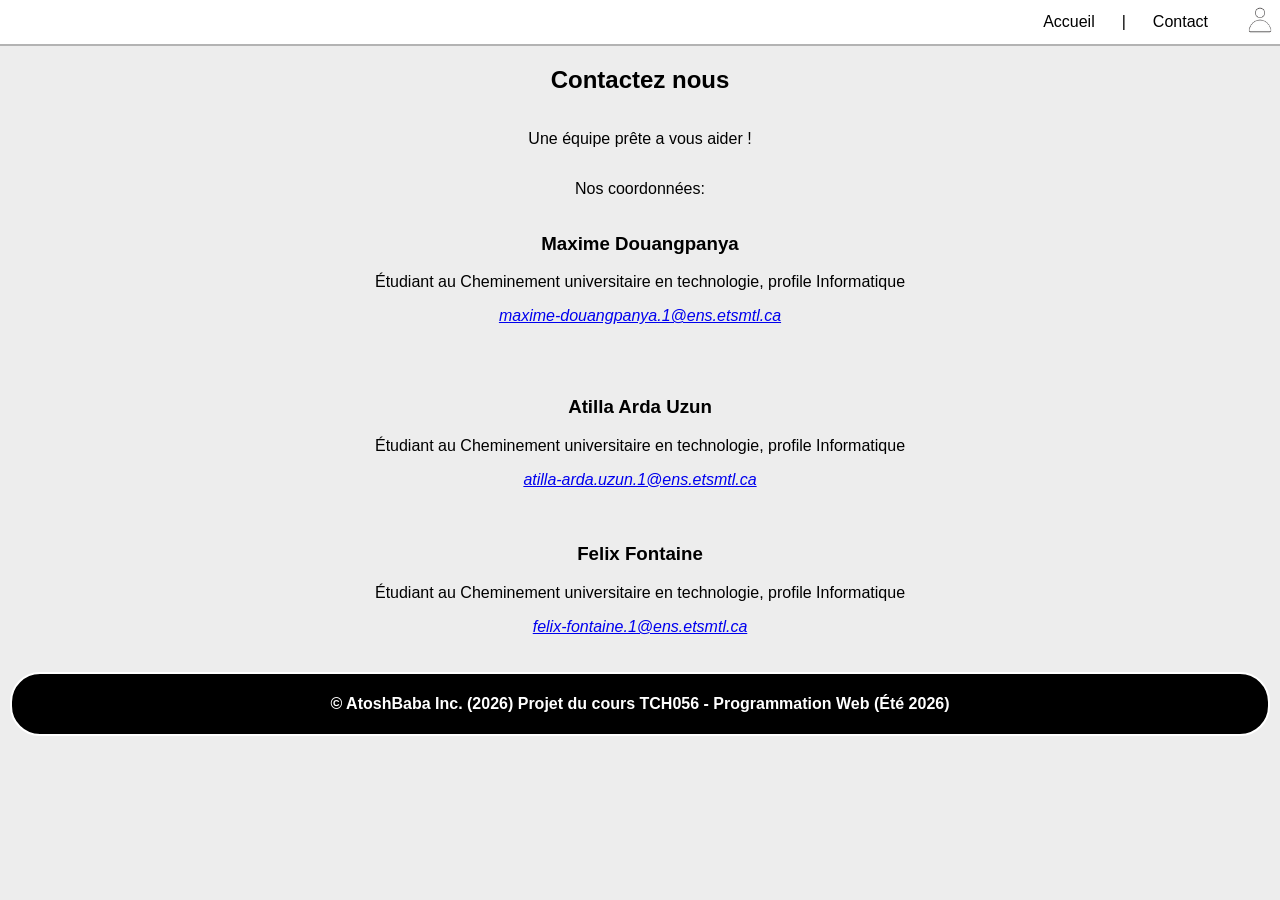
<file: contact.html>
<!DOCTYPE html>
<html>
    <!--Lien au fichier CSS-->
     <link rel="stylesheet" href="contact.css">
     <link rel="stylesheet" href="template.css">

<!-- Ce document vas etre le document d'acceuil-->
 <!--HEADER-->
 <head>
    <title>Pro-ject</title>
    <meta charset="UTF-8">
 </head>

 <!--BODY-->
 <body>
     <!-- Barre de navigation -->
    <header>
        <nav class="navbar-split">
            <!-- Boîte de gauche: liens réguliers -->
            <div class="navbar-left">
                <a href="index.html">Accueil</a> |
                <a href="contact.html">Contact</a>
            </div>
            
            <!-- Boîte de droite: image + dropdown -->
            <div class="navbar-right">
                <div class="dropdown">
                    <img src="./images_projet/account.png" alt="Menu utilisateur" class="dropdown-img">
                    <div class="dropdown-menu">
                        <a href="login.html">Connexion</a>
                        <a href="inscription.html">Création de compte</a>
                    </div>
                </div>
            </div>
        </nav>
    </header>
    <hr id="head">
        <h2>Contactez nous</h2>
        <p>Une équipe prête a vous aider !</p>

        <p>Nos coordonnées:</p>
         <div class="row">
        <div class="column">
            <div class="content">
                
                    <h3>Maxime Douangpanya</h3>
                    <p>Étudiant au Cheminement universitaire en technologie, profile Informatique</p>
                <address>
                    <p><a href="mailto:maxime-douangpanya.1@ens.etsmtl.ca">maxime-douangpanya.1@ens.etsmtl.ca</a>
                </address>    
                <br><br>
            </div>
        </div>
     </div>
     <div class="row">
        <div class="column">
            <div class="content">
                
                    <h3>Atilla Arda Uzun</h3>
                    <p>Étudiant au Cheminement universitaire en technologie, profile Informatique</p>
                <address>
                    <a href="mailto:atilla-arda.uzun.1@ens.etsmtl.ca">atilla-arda.uzun.1@ens.etsmtl.ca</a>
               </address>
                <br><br>
            </div>
        </div>
     </div>
     <div class="row">
        <div class="column">
            <div class="content">
                
                    <h3>Felix Fontaine</h3>
                    <p>Étudiant au Cheminement universitaire en technologie, profile Informatique</p>
                <address>
                    <a href="mailto:felix-fontaine.1@ens.etsmtl.ca>">felix-fontaine.1@ens.etsmtl.ca</a>
                </address>
                <br><br>
            </div>
        </div>
     </div>
             
               
    <footer>
        <p>© AtoshBaba Inc. (2026) Projet du cours TCH056 - Programmation Web (Été 2026)</p>
    </footer>
</body>
</html>
</file>
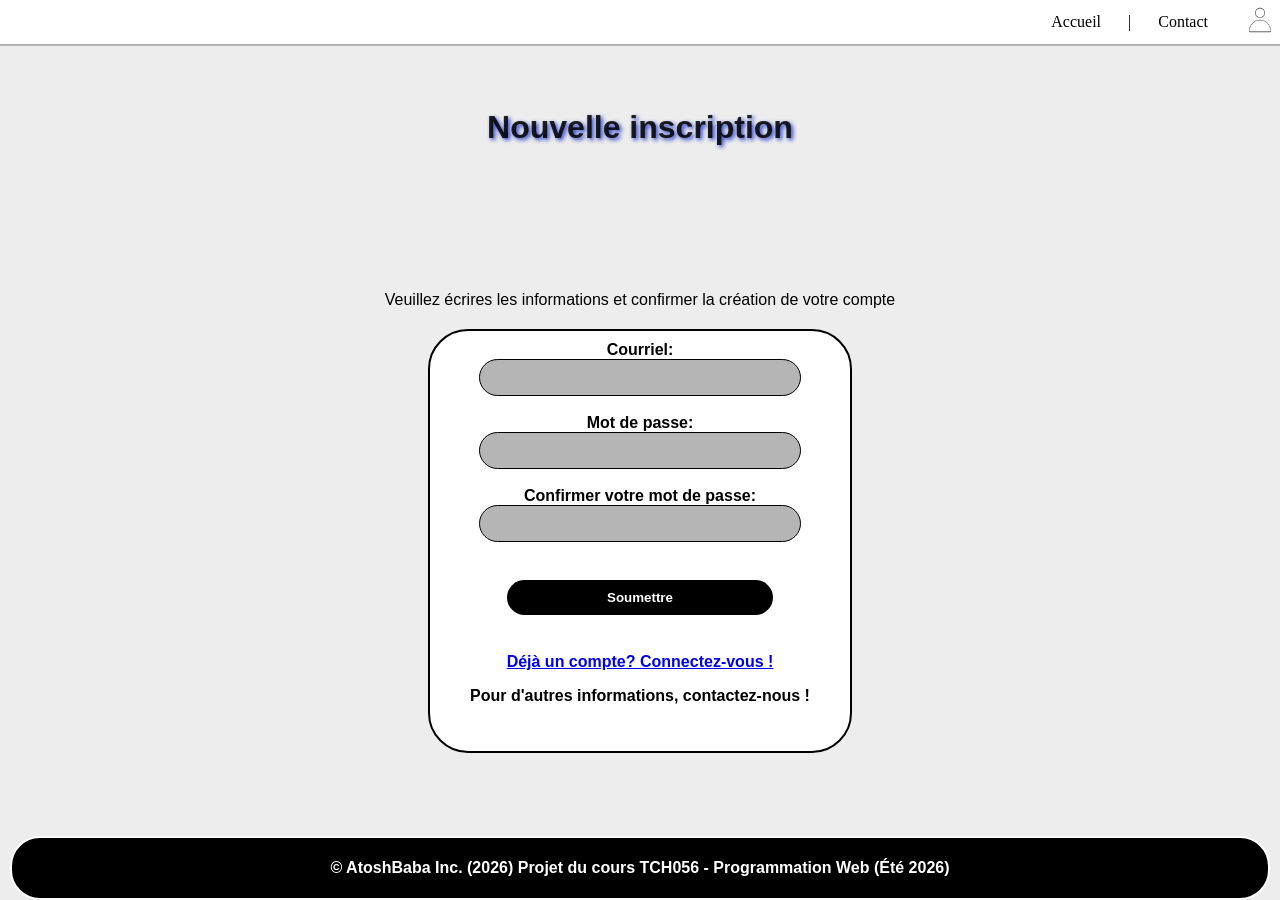
<file: inscription.html>
<!DOCTYPE html>
<html>
<!-- La page pour ce crée un compte -->
 <!--HEADER-->
 <head>
    <title>Pro-ject: Compte</title>
        <meta charset="UTF-8">
        <link rel="stylesheet" href="template.css">
        <link rel="stylesheet" href="inscription.css">
 </head>

 <!--BODY-->
 <body>
    
    <!-- Barre de navigation -->
    <header>
        <nav class="navbar-split">
            <!-- Boîte de gauche: liens réguliers -->
            <div class="navbar-left">
                <a href="index.html">Accueil</a> |
                <a href="contact.html">Contact</a>
            </div>
            
            <!-- Boîte de droite: image + dropdown -->
            <div class="navbar-right">
                <div class="dropdown">
                    <img src="./images_projet/account.png" alt="Menu utilisateur" class="dropdown-img">
                    <div class="dropdown-menu">
                        <a href="login.html">Connexion</a>
                        <a href="inscription.html">Création de compte</a>
                    </div>
                </div>
            </div>
        </nav>
    </header>
    <hr id="head">
        <h1> Nouvelle inscription</h1>

    <!--Création du compte -->
  <main>
    <div class="text">
    <p>Veuillez écrires les informations et confirmer la création de votre compte</p>
    </div>
    <div class="Connexion">
        <form action="inscription.php" method="post" enctype="application/x-www-form-urlencoded">
            <label for="email"> Courriel:</label><br>
            <input type="email" id="email" name="email" required><br><br>

            <label for="password"> Mot de passe: </label>
            <input type="password" id="password" name="password" required><br><br>

            <label for="mdp_confirm"> Confirmer votre mot de passe: </label>
            <input type="password" id="mdp_confirm" name="mdp_confirm" required><br><br>
            <input type="submit" id="submit" value="Soumettre" action="inscription.php"><br><br>
             <a href="login.html">Déjà un compte? Connectez-vous !</a>
        <p> Pour d'autres informations, contactez-nous !</p>
        </form>
    </div>
      
     </main>
 
 <!--FOOTER-->

     <footer>
          <p>© AtoshBaba Inc. (2026) Projet du cours TCH056 - Programmation Web (Été 2026)</p>
    </footer>
    <script src="validation.js"></script>
</body>
</html>
</file>
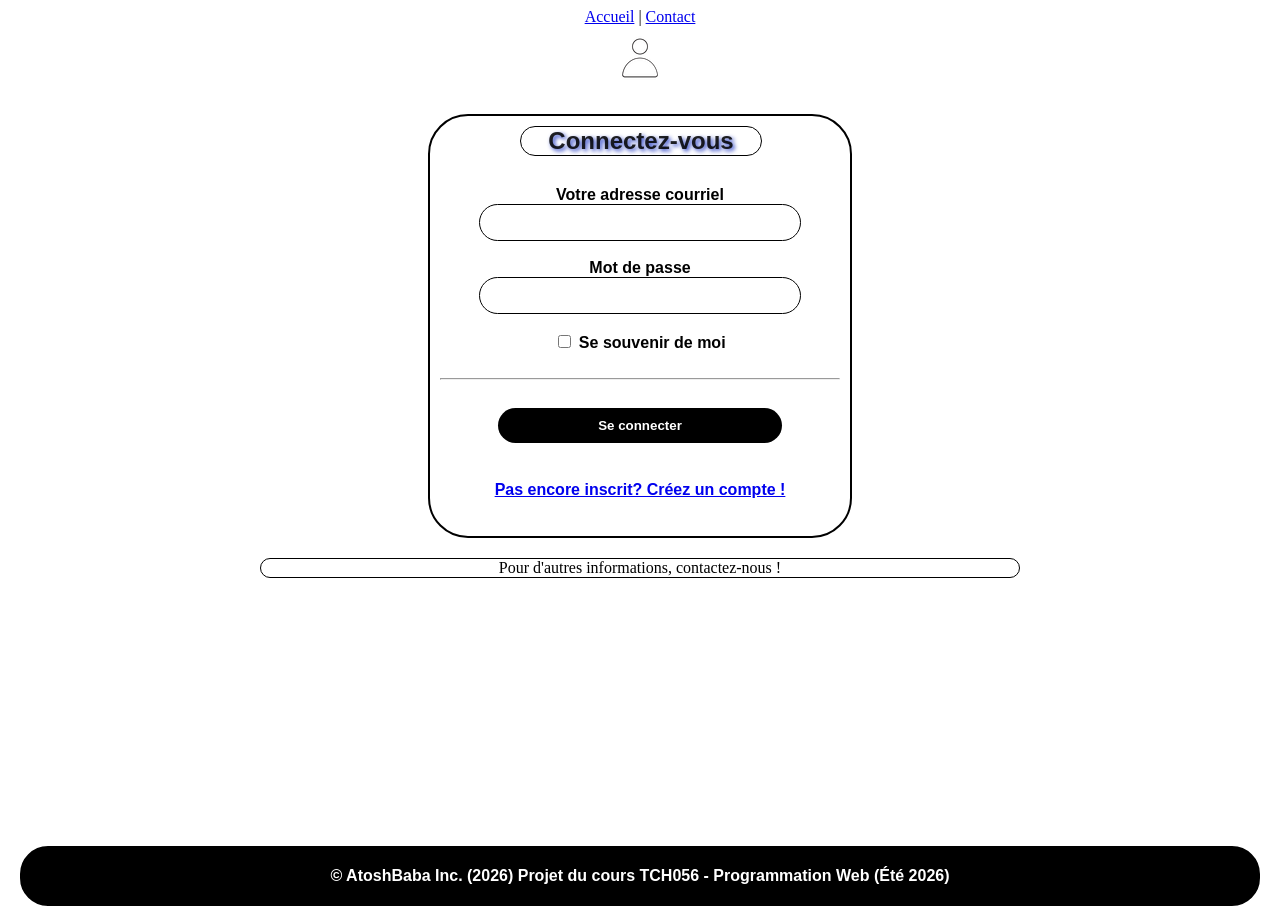
<file: login.html>
<!DOCTYPE html>
<html>
<head>
    <meta charset="UTF-8">
    <title>PRO-JECT : Connection</title>
    <link rel="stylesheet" href="login.css">
</head>
<body>
        
    
    <!-- Barre de navigation -->
    <header>
        <nav class="navbar-split">
            <!-- Boîte de gauche: liens réguliers -->
            <div class="navbar-left">
                <a href="index.html">Accueil</a> |
                <a href="contact.html">Contact</a>
            </div>
            
            <!-- Boîte de droite: image + dropdown -->
            <div class="navbar-right">
                <div class="dropdown">
                    <img src="./images_projet/account.png" alt="Menu utilisateur" class="dropdown-img">
                </div>
            </div>
        </nav>
    </header>
    <div class="Connexion">
        <h2>Connectez-vous</h2>
        <form action="/login" method="post">
            <label for="email">Votre adresse courriel</label><br>
            <input type="email" id="email" name="email" required><br><br>
            <label for="password">Mot de passe</label><br>
            <input type="password" id="password" name="password" required><br><br>
        <input type="checkbox" id="remember" name="remember"> Se souvenir de moi <moi></moi><br><br><hr>
        <input type="submit" id="submit" value="Se connecter"><br><br>
        <a id="inscrire" href="inscription.html">Pas encore inscrit? Créez un compte !</a>
        
    </form>
    </div>
        <p id="inform"> Pour d'autres informations, contactez-nous !</p>
            <footer>
                <p>© AtoshBaba Inc. (2026) Projet du cours TCH056 - Programmation Web (Été 2026)</p>
            </footer>
    <script scr="validation.js"></script>
</body>
</html>
</file>
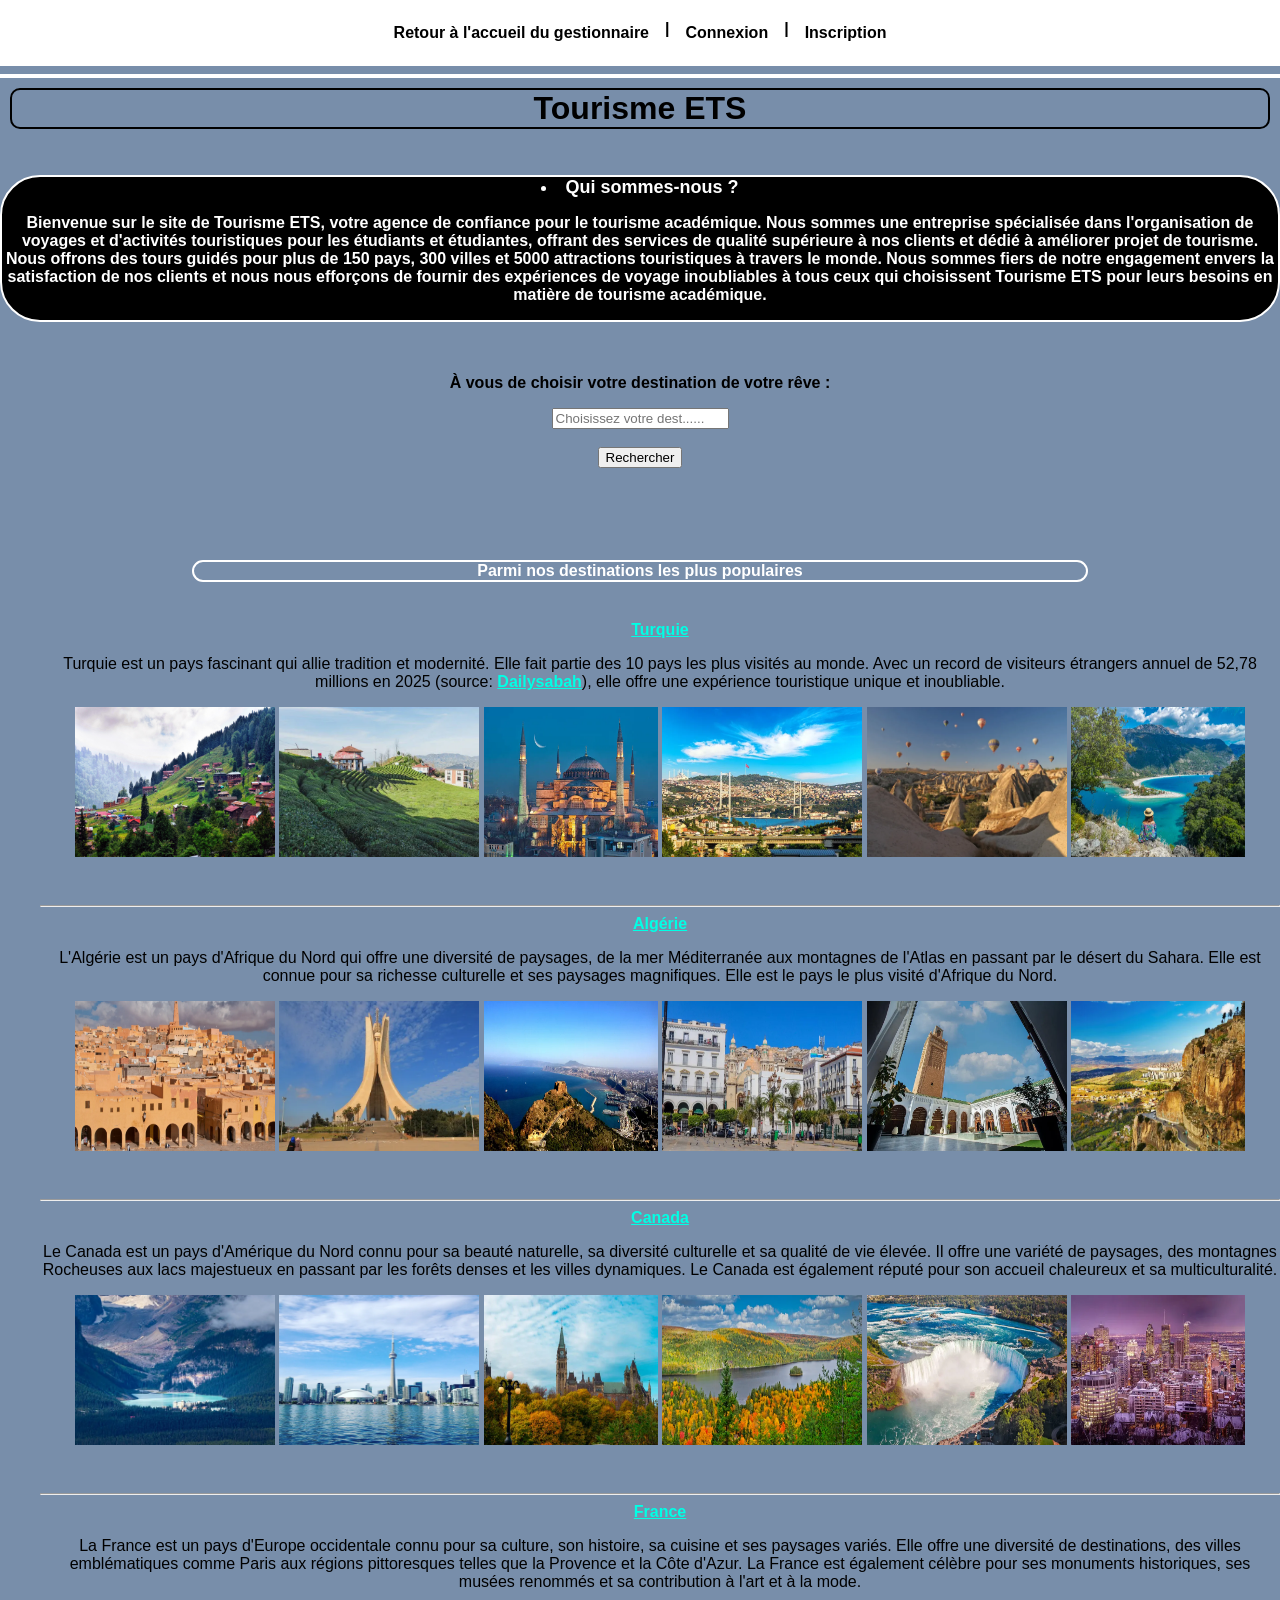
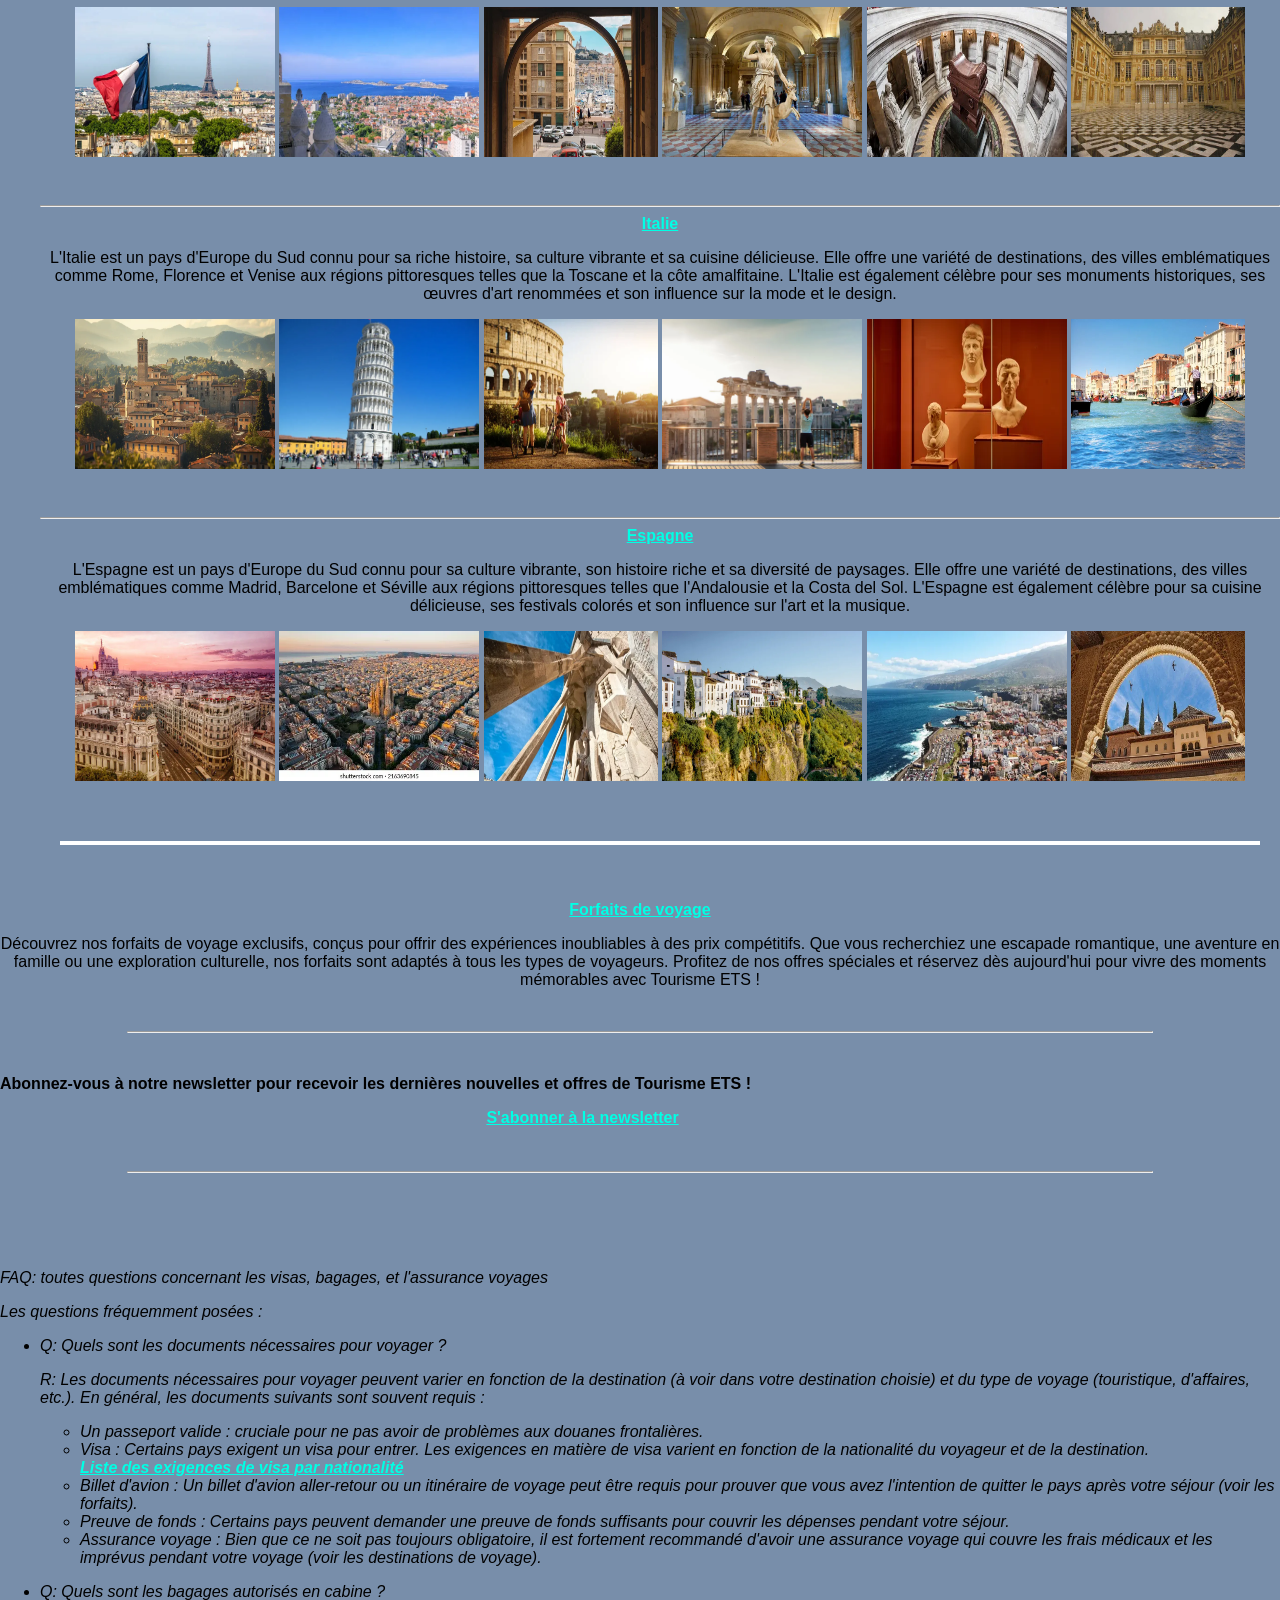
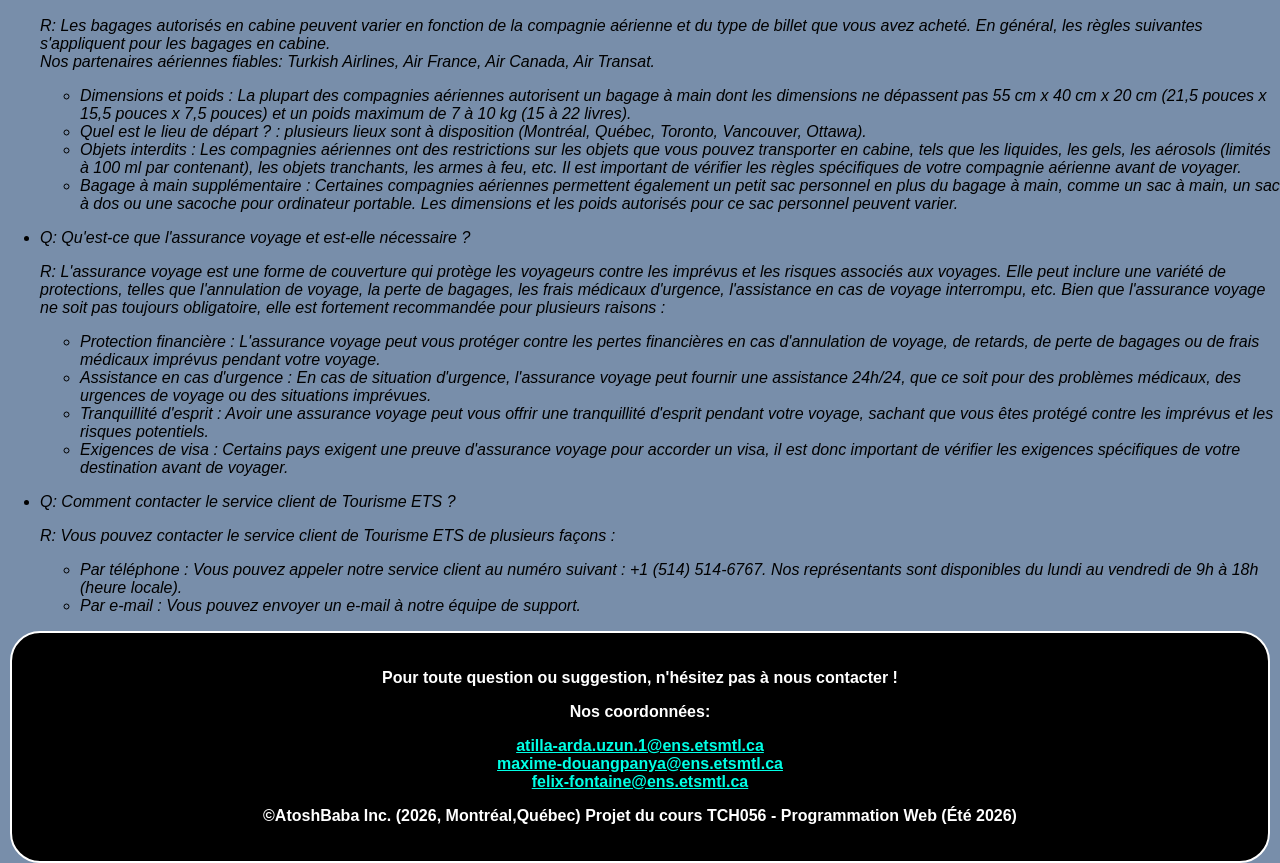
<file: projetTourisme.html>
<!DOCTYPE html>
<html>
<head>
    <title>tourismeets</title>
        <meta charset="UTF-8">
        <meta name="viewport" content="width=device-width, initial-scale=1.0">
        <link rel="stylesheet" href="styleprojetTourisme.css">
</head>
<body>
    <header>
        <nav>
        <a href="index.html">Retour à l'accueil du gestionnaire</a> |
        <a href="login.html">Connexion</a> |
        <a href="inscription.html">Inscription</a>
        </nav>
    </header>
    <hr id="head">


    <main>
        
                <h1>Tourisme ETS</h1>      
                <br><br> 
        <div class="presentation">
        <li id="presenter">Qui sommes-nous ?</li>
        <p>Bienvenue sur le site de Tourisme ETS, votre agence de confiance pour le tourisme académique.
        Nous sommes une entreprise spécialisée dans l'organisation de voyages et d'activités touristiques pour les étudiants et étudiantes, offrant des services de qualité supérieure à nos clients et dédié à améliorer  projet de tourisme. Nous offrons des tours guidés pour plus de 150 pays, 300 villes et 5000 attractions touristiques à travers le monde. Nous sommes fiers de notre engagement envers la satisfaction de nos clients et nous nous efforçons de fournir des expériences de voyage inoubliables à tous ceux qui choisissent Tourisme ETS pour leurs besoins en matière de tourisme académique. </p>
        </div>
        <br><br>
        

    <!-- Barre de recherche pour les destinations-->
    <div class="search" id="recherche">
    <p id="choix">À vous de choisir votre destination de votre rêve :</p>
    <input type="text" id="myInput" onkeyup="myFunction()" placeholder="Choisissez votre dest......" title="Type in a name"method="get"><br><br>
    <input type="submit" value="Rechercher" method="get" id="recherchee"><br><br><br><br>
    </div>
        
    <p id="popdestination">Parmi nos destinations les plus populaires</p>


    <!-- Les destinations les plus populaires (certains fictifs et d'autres réels)-->
    
    <menu>
        <!-- La Turquie-->
        <div class="pays">
        <a href="https://goturkiye.com/fr-fr">Turquie</a>
        <p>Turquie est un pays fascinant qui allie tradition et modernité. Elle fait partie des 10 pays les plus visités au monde.
             Avec un record de visiteurs étrangers annuel de 52,78 millions en 2025 (source: <a href="https://www.dailysabah.com/business/tourism/turkiye-tops-2025-tourism-revenue-target-foreign-arrivals-hit-record">Dailysabah</a>), elle offre une expérience touristique unique et inoubliable.</p>
        <img src="./images_projet/blackSeaRegion.jpg" alt="Image de la Turquie" width="200" height="150">
        <img src="./images_projet/teafields.jpg" alt="Image de la Turquie" width="200" height="150">
        <img src="./images_projet/ayasofya.jpg" alt="Image de la Turquie" width="174" height="150">
        <img src="./images_projet/bosphorus.jpg" alt="Image de la Turquie" width="200" height="150">
        <img src="./images_projet/92979.webp" alt="Image de la Turquie" width="200" height="150">
        <img src="./images_projet/fethiye.jpg" alt="Image de la Turquie" width="174" height="150">
        </div><br><br>
        <hr>
            

         <!-- L'Algérie-->
        <div class="pays">
        <a href="https://www.algerie.com/">Algérie</a>
        <p>L'Algérie est un pays d'Afrique du Nord qui offre une diversité de paysages, de la mer Méditerranée aux montagnes de l'Atlas en passant par le désert du Sahara. Elle est connue pour sa richesse culturelle et ses paysages magnifiques. Elle est le pays le plus visité d'Afrique du Nord. </p>
        <img src="./images_projet/algeria1.jpg" alt="Image de l'Algérie" width="200" height="150">
        <img src="./images_projet/algeria2.jpg" alt="Image de l'Algérie" width="200" height="150">
        <img src="./images_projet/algeria3.jpg" alt="Image de l'Algérie" width="174" height="150">
        <img src="./images_projet/algeria4.jpg" alt="Image de l'Algérie " width="200" height="150">
        <img src="./images_projet/algeria5.jpg" alt="Image de l'Algérie " width="200" height="150">
        <img src="./images_projet/algeria6.jpg" alt="Image de l'Algérie " width="174" height="150">
        </div><br><br>
        <hr>
        
        <!--Canada-->
        <div class="pays"> 
        <a href="https://www.destinationcanada.com/fr-ca!" >Canada</a>
        <p>Le Canada est un pays d'Amérique du Nord connu pour sa beauté naturelle, sa diversité culturelle et sa qualité de vie élevée. Il offre une variété de paysages, des montagnes Rocheuses aux lacs majestueux en passant par les forêts denses et les villes dynamiques. Le Canada est également réputé pour son accueil chaleureux et sa multiculturalité.</p>
        <img src="./images_projet/canada1.jpg" alt="Image du Canada" width="200" height="150">
        <img src="./images_projet/canada2.jpg" alt="Image du Canada" width="200" height="150">
        <img src="./images_projet/canada3.jpg" alt="Image du Canada" width="174 " height="150">
        <img src="./images_projet/canada4.jpg" alt="Image du Canada" width="200" height="150">
        <img src="./images_projet/canada5.jpg" alt="Image du Canada" width="200" height="150">
        <img src="./images_projet/canada6.jpg" alt="Image du Canada" width="174" height="150">
        </div><br><br>
       <hr>
       
       <!--France-->
        <div class="pays">
        <a href="https://www.france.fr/fr/">France</a>
        <p>La France est un pays d'Europe occidentale connu pour sa culture, son histoire, sa cuisine et ses paysages variés. Elle offre une diversité de destinations, des villes emblématiques comme Paris aux régions pittoresques telles que la Provence et la Côte d'Azur. La France est également célèbre pour ses monuments historiques, ses musées renommés et sa contribution à l'art et à la mode.</p>
        <img src="./images_projet/france1.jpg" alt="france" style="width: 200px; height: 150px;">
        <img src="./images_projet/france2.webp" alt="marseille" style="width: 200px; height: 150px;">
        <img src="./images_projet/france3.webp" alt="Image de la France" width="174" height="150">
        <img src="./images_projet/france4.webp" alt="Image de la France" width="200" height="150">
        <img src="./images_projet/france5.webp" alt="Image de la France" width="200" height="150">
        <img src="./images_projet/france6.webp" alt="Image de la France" width="174" height="150">
        </div><br><br>
        <hr>



        <!-- L'Italie-->
        <div class="pays">
        <a href="https://www.italia.it/fr">Italie</a>
        <p>L'Italie est un pays d'Europe du Sud connu pour sa riche histoire, sa culture vibrante et sa cuisine délicieuse. Elle offre une variété de destinations, des villes emblématiques comme Rome, Florence et Venise aux régions pittoresques telles que la Toscane et la côte amalfitaine. L'Italie est également célèbre pour ses monuments historiques, ses œuvres d'art renommées et son influence sur la mode et le design.</p>
        <img src="./images_projet/italy1.webp" alt="Image de l'Italie" width="200" height="150">
        <img src="./images_projet/italy2.webp" alt="Image de l'Italie" width="200" height="150">
        <img src="./images_projet/italy3.webp" alt="Image de l'Italie" width="174" height="150">
        <img src="./images_projet/italy4.webp" alt="Image de l'Italie" width="200" height="150">
        <img src="./images_projet/italy5.webp" alt="Image de l'Italie" width="200" height="150">
        <img src="./images_projet/italy6.webp" alt="Image de l'Italie" width="174" height="150">
        </div><br><br>
        <hr>

        <!-- L'Espagne-->
        <div class="pays">
        <a href="https://www.spain.info/fr/">Espagne</a>
        <p>L'Espagne est un pays d'Europe du Sud connu pour sa culture vibrante, son histoire riche et sa diversité de paysages. Elle offre une variété de destinations, des villes emblématiques comme Madrid, Barcelone et Séville aux régions pittoresques telles que l'Andalousie et la Costa del Sol. L'Espagne est également célèbre pour sa cuisine délicieuse, ses festivals colorés et son influence sur l'art et la musique.</p>
        <img src="./images_projet/spain1.webp" alt="Image de l'Espagne" width="200" height="150">
        <img src="./images_projet/spain2.webp" alt="Image de l'Espagne" width="200" height="150">
        <img src="./images_projet/spain3.webp" alt="Image de l'Espagne" width="174" height="150">
        <img src="./images_projet/spain4.webp" alt="Image de l'Espagne" width="200" height="150">
        <img src="./images_projet/spain5.webp" alt="Image de l'Espagne" width="200" height="150">
        <img src="./images_projet/spain6.webp" alt="Image de l'Espagne" width="174" height="150">
        </div>
        <br><br>
        <hr id="end">
    </menu>
    <br><br>
    
    <!-- Forfaits de voyage-->
    <div class="packages">
        <a href="https://www.tourismeets.com/forfaits">Forfaits de voyage</a>
        <p>Découvrez nos forfaits de voyage exclusifs, conçus pour offrir des expériences inoubliables à des prix compétitifs. Que vous recherchiez une escapade romantique, une aventure en famille ou une exploration culturelle, nos forfaits sont adaptés à tous les types de voyageurs. Profitez de nos offres spéciales et réservez dès aujourd'hui pour vivre des moments mémorables avec Tourisme ETS !</p>
        <br><hr id="news">
    </div>
    </main>

    <br>
    <!--Newsletter-->
    <p><b>Abonnez-vous à notre newsletter pour recevoir les dernières nouvelles et offres de Tourisme ETS !</b></p>
    <a id="newss" href="https://www.getrevue.co/profile/tourismets" target="_blank">S'abonner à la newsletter</a>
    <br><br><br><hr id="newsend"><br><br><br><br>
    
    
    <!--FAQ-->
    <address>
        <p>FAQ: toutes questions concernant les visas, bagages, et l'assurance voyages </p>
        <p>Les questions fréquemment posées :</p>
        <ul>
            <li>
                <p>Q: Quels sont les documents nécessaires pour voyager ?</p>
                <p>R: Les documents nécessaires pour voyager peuvent varier en fonction de la destination (à voir dans votre destination choisie) et du type de voyage (touristique, d'affaires, etc.). En général, les documents suivants sont souvent requis :</p>
                <ul>
                    <li>Un passeport valide : cruciale pour ne pas avoir de problèmes aux douanes frontalières.</li>
                    <li>Visa : Certains pays exigent un visa pour entrer. Les exigences en matière de visa varient en fonction de la nationalité du voyageur et de la destination.
                    <br><a href="https://en.wikipedia.org/wiki/Category:Visa_requirements_by_nationality" target="_blank">Liste des exigences de visa par nationalité</a></li>
                    <li>Billet d'avion : Un billet d'avion aller-retour ou un itinéraire de voyage peut être requis pour prouver que vous avez l'intention de quitter le pays après votre séjour (voir les forfaits).</li>
                    <li>Preuve de fonds : Certains pays peuvent demander une preuve de fonds suffisants pour couvrir les dépenses pendant votre séjour.</li>
                    <li>Assurance voyage : Bien que ce ne soit pas toujours obligatoire, il est fortement recommandé d'avoir une assurance voyage qui couvre les frais médicaux et les imprévus pendant votre voyage (voir les destinations de voyage).</li>
                </ul>
            </li>
            <li>
                <p>Q: Quels sont les bagages autorisés en cabine ?</p>
                <p>R: Les bagages autorisés en cabine peuvent varier en fonction de la compagnie aérienne et du type de billet que vous avez acheté. En général, les règles suivantes s'appliquent pour les bagages en cabine.
                <br>Nos partenaires aériennes fiables: Turkish Airlines, Air France, Air Canada, Air Transat.</p>
                <ul>
                    <li>Dimensions et poids : La plupart des compagnies aériennes autorisent un bagage à main dont les dimensions ne dépassent pas 55 cm x 40 cm x 20 cm (21,5 pouces x 15,5 pouces x 7,5 pouces) et un poids maximum de 7 à 10 kg (15 à 22 livres).</li>
                    <li>Quel est le lieu de départ ? : plusieurs lieux sont à disposition (Montréal, Québec, Toronto, Vancouver, Ottawa).</li>
                    <li>Objets interdits : Les compagnies aériennes ont des restrictions sur les objets que vous pouvez transporter en cabine, tels que les liquides, les gels, les aérosols (limités à 100 ml par contenant), les objets tranchants, les armes à feu, etc. Il est important de vérifier les règles spécifiques de votre compagnie aérienne avant de voyager.</li>
                    <li>Bagage à main supplémentaire : Certaines compagnies aériennes permettent également un petit sac personnel en plus du bagage à main, comme un sac à main, un sac à dos ou une sacoche pour ordinateur portable. Les dimensions et les poids autorisés pour ce sac personnel peuvent varier.</li>
                </ul>
            </li>
            <li>
                <p>Q: Qu'est-ce que l'assurance voyage et est-elle nécessaire ?</p>
                <p>R: L'assurance voyage est une forme de couverture qui protège les voyageurs contre les imprévus et les risques associés aux voyages. Elle peut inclure une variété de protections, telles que l'annulation de voyage, la perte de bagages, les frais médicaux d'urgence, l'assistance en cas de voyage interrompu, etc. Bien que l'assurance voyage ne soit pas toujours obligatoire, elle est fortement recommandée pour plusieurs raisons :</p>
                <ul>
                    <li>Protection financière : L'assurance voyage peut vous protéger contre les pertes financières en cas d'annulation de voyage, de retards, de perte de bagages ou de frais médicaux imprévus pendant votre voyage.</li>
                    <li>Assistance en cas d'urgence : En cas de situation d'urgence, l'assurance voyage peut fournir une assistance 24h/24, que ce soit pour des problèmes médicaux, des urgences de voyage ou des situations imprévues.</li>
                    <li>Tranquillité d'esprit : Avoir une assurance voyage peut vous offrir une tranquillité d'esprit pendant votre voyage, sachant que vous êtes protégé contre les imprévus et les risques potentiels.</li>
                    <li>Exigences de visa : Certains pays exigent une preuve d'assurance voyage pour accorder un visa, il est donc important de vérifier les exigences spécifiques de votre destination avant de voyager.</li>
                </ul>
            </li>
            <li>
                <p>Q: Comment contacter le service client de Tourisme ETS ?</p>
                <p>R: Vous pouvez contacter le service client de Tourisme ETS de plusieurs façons :</p>
                <ul>
                    <li>Par téléphone : Vous pouvez appeler notre service client au numéro suivant : +1 (514) 514-6767. Nos représentants sont disponibles du lundi au vendredi de 9h à 18h (heure locale).</li>
                    <li>Par e-mail : Vous pouvez envoyer un e-mail à notre équipe de support.</li>
                </ul>
            </li>
        </ul>
    </address>
   


<!--FOOTER-->
    <footer>
        <p>Pour toute question ou suggestion, n'hésitez pas à nous contacter !</p>
            <p>Nos coordonnées:</p>
            <a href="mailto:atilla-arda.uzun.1@ens.etsmtl.ca">atilla-arda.uzun.1@ens.etsmtl.ca</a><br>
            <a href="mailto:maxime-douangpanya@ens.etsmtl.ca">maxime-douangpanya@ens.etsmtl.ca</a>
            <br>
            <a href="mailto:felix-fontaine@ens.etsmtl.ca">felix-fontaine@ens.etsmtl.ca</a>
        <p>©AtoshBaba Inc. (2026, Montréal,Québec) Projet du cours TCH056 - Programmation Web (Été 2026)</p>
    </footer>
</body>
</html>
</file>
<file: contact.css>
nav{
    text-align: center;
}
body
{
    text-align:center;
    background-color: #ffffff;
    font-family: 'Arial', sans-serif;
    color: #000000;
    margin: 0;
    padding: 0;
}


footer {
    text-align: center;
    background-color: #000000;
    font-family: 'Arial', sans-serif;
    font-weight: bold;
    color: #ffffff;
    padding: 5px;
    border: 2px solid hsl(0, 0%, 100%);
    border-radius: 30px 30px 30px 30px;
    margin:0 10px;
}
</file>
<file: template.css>
.projects-grid {
    display: grid;
    grid-template-columns: repeat(3, 1fr);
    gap: 32px;
    margin: 40px 16px;
}

.project-card {
    background: #fff;
    border-radius: 16px;
    box-shadow: 0 2px 8px #0001;
    padding: 24px 16px;
    text-align: center;
    transition: box-shadow 0.2s;
    max-width: 300px;
    position: relative; /* Pour que le dropdown-menu soit positionné par rapport à la carte */
}

.project-card:hover {
    box-shadow: 0 4px 16px #0002;
}

.project-img {
    height: 150px;
    border-radius: 12px;
    margin-bottom: 12px;
}
/*supprime l'effet lien sur les preojets*/
body div h4 a{
    color: inherit;
    text-decoration: none;
}

/* Reset des marges par défaut pour éviter les bords gris sur les côtés */
html,
body {
    margin: 0;
    padding: 0;
    min-height: 100vh;
    display: flex;
    flex-direction: column;
}
.entete{
    border: 3px solid #676161;
    border-radius: 30px;
    margin: 10px auto;
    max-width: 600px;
}

body {
    background-color: #ededed;
}
#recherche, #filtre-ville{
    padding: 0.5%;
    margin: 5px;
}


header {
    background-color: #fff;
    width: 100%;
    margin: 0;
    padding-bottom: 0;
    overflow: visible; /* allow dropdown to escape header bounds */
}

/* Ligne séparatrice : s'assurer qu'elle est flush avec le header */
#head {
    margin: 0;
    border: 0;
    height: 2px; /* épaisseur de la ligne */
    background-color: #b3b3b3; /* couleur de la ligne / séparation */
    display: block;
    width: 100%;
}

main{
    text-align: center;
    
}

.BasDePage{
    color: #c0c0c0; /*n'A PAS L'AIR DE FONCTIONNER :( */
}



/* Barre de recherche divisée en deux sections */
.recherche-split {
    display: flex;
    justify-content: center;;
    align-items: center;
    gap: 20px;
}

.recherche-left {
    display: flex;
    gap: 15px;
    justify-content: flex-start;
    align-items: center;
    flex: 1 1 auto;
    min-width: 0;
    margin-left: 20px;
}

.recherche-right {
    display: flex;
    justify-content: flex-end;
    align-items: center;
    flex: 0 0 auto;
    margin-right: 20px;
}
footer {
    text-align: center;
    background-color: #000000;
    font-family: 'Arial', sans-serif;
    font-weight: bold;
    color: #ffffff;
    padding: 5px;
    border: 2px solid hsl(0, 0%, 100%);
    border-radius: 30px 30px 30px 30px;
    margin: 0 30 auto auto;
}

/* Barre de navigation divisée en deux sections */
.navbar-split {
    display: flex;
    justify-content: space-between;
    align-items: center;
    gap: 20px;
}

/* Boîte de gauche: liens alignés à droite */
.navbar-left {
    display: flex;
    gap: 15px;
    justify-content: flex-end;
    align-items: center;
    flex: 1 1 auto;
    min-width: 0;
}

.navbar-left a {
    color: inherit;
    text-decoration: none;
    padding: 8px 12px;
}

/* Boîte de droite: image et dropdown */
.navbar-right {
    display: flex;
    justify-content: flex-end;
    align-items: center;
    flex: 0 0 auto;
}

/* Dropdown */
.dropdown {
    position: relative;
    display: inline-block;
    z-index: 10000; /* ensure dropdown container sits above */
}

/*gere l'image du dropdown*/
.dropdown-img {
    width: 40px;
    height: 40px;
    cursor: pointer;
    border-radius: 50%;
    object-fit: cover;
}

/* Menu dropdown caché par défaut */
.dropdown-menu {
    display: none;
    position: absolute;
    right: 0;
    top: 70%;
    background-color: #fff;
    border: 2px solid #b3b3b3;
    border-radius: 8px;
    min-width: 220px;
    margin-top: 4px;
    z-index: 10001; /* put menu above page content */
    flex-direction: column;
}

.dropdown-menu a {
    display: block;
    color: #222;
    text-decoration: none;
    padding: 12px 16px;
    border-bottom: 1px solid #b3b3b3;
}

.dropdown-menu a:hover {
    background-color: #b3b3b3;
}

/* Afficher le menu au survol ( y revenir avec du java script pour clic ) */
.dropdown:hover .dropdown-menu {
    display: flex;
}


footer:hover {
    background-color: #0819ff;
    color: #000000;
    border: 2px solid hsl(0, 0%, 0%);
    transition: 0.5s;
    margin-top: auto;
}
@media only screen and (max-width: 600px){
    body{
        background-color: #000000;
        color:#ffffff;
    }
    #navig{
        background-color: #000000;

    }
    .entete{
        border-color: #ffffff;
        max-width: 350px;
    }



    .projects-grid{
        display: flex;
        flex-direction: column;
        align-items: center;
        color:#000000;
    }

    .projects-card{
        width: 90%;
    }

}
</file>
<file: inscription.css>
h1
{
    font-family: 'Arial', sans-serif;
    text-align: center;
    font-weight: bold;
    margin-bottom: 10px; 
    color: #000000db;
    padding: 0px;
    border-radius: 0%;
    width: 60%;
    margin: auto auto;
    text-shadow: 2px 2px 4px #243cc3;
}
main{
    font-family: 'Arial', sans-serif;
    text-align:left;
    margin: auto auto;

}
.text{
    text-align: center;
    margin: 20px auto;
}
.Connexion
{
    text-align: center;
    margin: 20px auto;
    background-color: #ffffff;
    font-family: 'Arial', sans-serif;
    font-weight: bold;
    color: #000000;
    padding: 10px;
    border-radius: 40px;
    border: 2px solid hsl(0, 0%, 0%);
    height: 400px;
    width: 400px;
}
#email, #password, #mdp_confirm{
    padding: 10px;
    border: 1px solid hsl(0, 0%, 0%);
    border-radius: 30px;
    background-color: #b5b5b5;
    width: 300px;
}



#email:hover, #password:hover, #mdp_confirm:hover{
    padding: 10px;
    border: 1px solid hsl(0, 0%, 0%);
    border-radius: 30px;
    background-color: #b5b5b5;
    width: 300px;
    border: 2px solid hsl(239, 100%, 50%);
}
#submit{
    padding: 10px 100px;
    border: none;
    border-radius: 30px;
    background-color: #000000;
    color: #ffffff;
    font-family: 'Arial', sans-serif;
    font-weight: bold;
    cursor: pointer;
    float: center;
    margin: 20px auto;
}

#submit:hover{
    background-color: #0819ff;
    color: #000000;
    border: 2px solid hsl(0, 0%, 0%);
    transition: 0.5s;
}


footer {
    text-align: center;
    background-color: #000000;
    font-family: 'Arial', sans-serif;
    font-weight: bold;
    color: #ffffff;
    padding: 5px;
    border: 2px solid hsl(0, 0%, 100%);
    border-radius: 30px 30px 30px 30px;
    margin:0 10px;
}
@media only screen and (max-width: 600px) {
    
    #email, #password, #submit {
        width: 200px;
        padding: 10px;
        border: 1px solid hsl(0, 0%, 0%);
        margin : auto;
    }
}


@media only screen and (max-width: 500px) {
    body {
        background-color: #000000;
    }

    #inform {
        color: #ffffff;
        font-family: 'Arial', sans-serif;
        font-weight: bold;
        text-align: center;
    }

    .Connexion:hover {
        background-color: #c00000;
        border: 2px solid hsl(0, 0%, 100%);
    }
    footer:hover {
        background-color: #970000;
        color: #000000;
        border: 2px solid hsl(0, 0%, 0%);
        transition: 0.5s;
    }
}
</file>
<file: login.css>
nav{
    text-align:center;
}
body{
    min-height: 100vh;
    display: flex;
    flex-direction: column;
}


h2
{
    font-family: 'Arial', sans-serif;
    font-weight: bold;
    margin-bottom: 20px; 
    color: #000000db;
    border: 1px solid hsl(0, 0%, 0%);
    padding: 0px;
    border-radius: 30px;
    width: 60%;
    margin: auto auto 30px 80px;
    text-shadow: 2px 2px 4px #243cc3;
}

footer {
    text-align: center;
    background-color: #000000;
    font-family: 'Arial', sans-serif;
    font-weight: bold;
    color: #ffffff;
    padding: 5px;
    border: 2px solid hsl(0, 0%, 100%);
    border-radius: 30px 30px 30px 30px;
    margin:0 10px;
    margin-top: auto;
}


.Connexion
{
    text-align: center;
    margin: 20px auto;
    background-color: #ffffff;
    font-family: 'Arial', sans-serif;
    font-weight: bold;
    color: #000000;
    padding: 10px;
    border-radius: 40px;
    border: 2px solid hsl(0, 0%, 0%);
    height: 400px;
    width: 400px;
}
#email, #password{
    padding: 10px;
    border: 1px solid hsl(0, 0%, 0%);
    border-radius: 30px;
    background-color: #ffffff;
    width: 300px;
}
#inform
{
    text-align: center;
    border: 1px solid #000000;
    border-radius: 40px;
    align-self: auto;
    width: 60%;
    margin: 0 auto 30px auto;
}

#email:hover, #password:hover{
    padding: 10px;
    border: 1px solid hsl(0, 0%, 0%);
    border-radius: 30px;
    background-color: #dcdcdc;
    width: 300px;
    border: 2px solid hsl(239, 100%, 50%);
}

#submit{
    padding: 10px 100px;
    border: none;
    border-radius: 30px;
    background-color: #000000;
    color: #ffffff;
    font-family: 'Arial', sans-serif;
    font-weight: bold;
    cursor: pointer;
    float: center;
    margin: 20px auto;
}

#submit:hover{
    background-color: #0819ff;
    color: #000000;
    border: 2px solid hsl(0, 0%, 0%);
    transition: 0.5s;
}

footer:hover {
    background-color: #0819ff;
    color: #000000;
    border: 2px solid hsl(0, 0%, 0%);
    transition: 0.5s;
}

@media only screen and (max-width: 600px) {
    
    #email, #password, #submit {
        width: 200px;
        padding: 10px;
        border: 1px solid hsl(0, 0%, 0%);
        margin : auto;
    }
}


@media only screen and (max-width: 500px) {
    body {
        background-color: #000000;
    }

    #inform {
        color: #ffffff;
        font-family: 'Arial', sans-serif;
        font-weight: bold;
        text-align: center;
    }
    #inscrire{
        color:#000000
    }

    .Connexion:hover {
        background-color: #0819ff;
        border: 2px solid hsl(0, 0%, 100%);
    }
    footer:hover {
        background-color: #0819ff;
        color: #ffffff;
        border: 2px solid hsl(0, 0%, 100%);
        transition: 0.5s;
    }
    footer{
        color:#ffffff;
    }

}
</file>
<file: styleprojetTourisme.css>
/* Style pour le corps de la page */
body
{
    background-color: #788eaa;
    font-family: 'Arial', sans-serif;
    color: #000000;
    margin: 0;
    padding: 0;
}

#recherchee:hover{
    border: 5px #00ffe5

}
#myInput:hover {
    border: 4px#ffffff;
}

/* Style pour la page titre */
h1{
    text-align: center;
    color: #000000;
    font-family: 'Arial', sans-serif;
    border: 2px solid hsl(0, 0%, 0%);
    border-radius: 10px 10px 10px 10px;
    margin: 10px 10px;
    
}

header
{
    text-align: center;
    background-color: #ffffff;
    font-family: 'Arial', sans-serif;
    font-weight: bold;
    color: #000000;
    padding: 20px;
}

/* Force l'alignement et l'espacement de la barre de navigation */
header nav {
    display: flex;
    justify-content: center;
    gap: 8px;
}

header nav a {
    color: inherit;
    text-decoration: none;
    padding: 4px 8px;
}

.pays:hover{
    border: 5px solid #000;
    border-radius: 20px;
    padding: 2px;
    transition: 0.5s;
}


menu{
    text-align: center;
}

#newss{
    margin: 38%;
}


footer {
    text-align: center;
    background-color: #000000;
    font-family: 'Arial', sans-serif;
    font-weight: bold;
    color: #ffffff;
    padding: 20px;
    border: 2px solid hsl(0, 0%, 100%);
    border-radius: 30px 30px 30px 30px;
    margin:0 10px;
    overflow: hidden;
}


/* Style pour la description de l'agence */
.presentation{
    text-align: center;
    background-color: #000000;
    font-family: 'Arial', sans-serif;
    font-weight: bold;
    color: #ffffff;
    margin: 0;
    padding: 0;
    border-radius: 40px;
    border: 2px solid hsl(0, 0%, 100%);
}

#recherche p{
    color: #000;
    text-align: center;
}


#presenter{
    font-size: 18px;
    color: #ffffff;
    font-family: 'Arial', sans-serif;
}


/*ligne séparatrice entre le header et le main*/
#head{
    border: 2px solid hsl(0, 0%, 100%);
}
#end{
    border: 2px solid hsl(0, 0%, 100%);
    margin: 20px;
}
#popdestination{
    text-align: center;
    color: #ffffff;
    font-family: 'Arial', sans-serif;
    font-weight: bold;
    border: 2px solid hsl(0, 0%, 100%);
    border-radius: 40px;
    margin: 3% 15%;
}
.search
{
    text-align: center;
    color: #ffffff;
    font-family: 'Arial', sans-serif;
}

 a{
    text-align: left;
    color: #00ffe5;
    font-family: 'Arial', sans-serif;
    font-weight: bold;
}
.search p{
    text-align: center;
    color: #ffffff;
    font-family: 'Arial', sans-serif;
    font-weight: bold;
    
}
.packages{
    text-align: center;

}
#news, #newsend {
    width: 80%
}


@media only screen and (max-width: 950px) {
    body {
        font-size: 14px;
        color: #ffffff;
        background-color: #2b0202;
    }
    h1 {
        text-align: center;
        color: #ffffff;
        font-family: 'Arial', sans-serif;
        border: 2px solid hsl(0, 0%, 100%);
        border-radius: 10px 10px ;
        background-color: #000;
    }
    footer {
        text-align: center;
        background-color: #000000;
        font-family: 'Arial', sans-serif;
        font-weight: bold;
        color: #ffffff;
        padding: 20px;
    }
    header {
        text-align: center;
        background-color: #2b0202;
        font-family: 'Arial', sans-serif;
        font-weight: bold;
        color: #ffffff;
        padding: 20px;
    }
    #newss{
        align-items: center;
    }
    #choix{
        color:#ffffff;
    }
   
    
}
@media only screen and (max-width: 600px) {
    body {
        font-size: 12px;
        color: #ffffff;
        background-color: #000000;
    }
    h1 {
        text-align: center;
        color: #ffffff;
        font-family: 'Arial', sans-serif;
        border: 2px solid #00ffe5;
    }
    footer {
        text-align: center;
       background-color: #000000;
        font-family: 'Arial', sans-serif;
        font-weight: bold;
        color: #ffffff;
        padding: 20px;
        border-radius: 10px 10px 10px 10px;
    }
    header {
        text-align: center;
        background-color: #000000;
        font-family: 'Arial', sans-serif;
        font-weight: bold;
        color: #000000;
        padding: 20px;
        border-radius: 10px 10px 10px 10px;
    }
    header{
        color:#ffffff
    }
    #recherche p
    {
        color: #ffffff;
    }
    #popdestination{
    text-align: center;
    color: #ffffff;
    font-family: 'Arial', sans-serif;
    font-weight: bold;
    border: 2px solid #00ffe5;
    border-radius: 40px;
    margin: 3% 15%;
}
    
    .presentation{
    text-align: center;
    background-color: #000000;
    font-family: 'Arial', sans-serif;
    font-weight: bold;
    color: #ffffff;
    margin: 0;
    padding: 0;
    border-radius: 40px;
    border: 2px solid #00ffe5;
    }


   footer {
    text-align: center;
    background-color: #000000;
    font-family: 'Arial', sans-serif;
    font-weight: bold;
    color: #ffffff;
    padding: 20px;
    border: 2px solid #00ffe5;
    border-radius: 30px 30px 30px 30px;
    margin:0 10px;
    overflow: hidden;
    }
    #newss{
        margin: 150px;
    }
}
</file>
